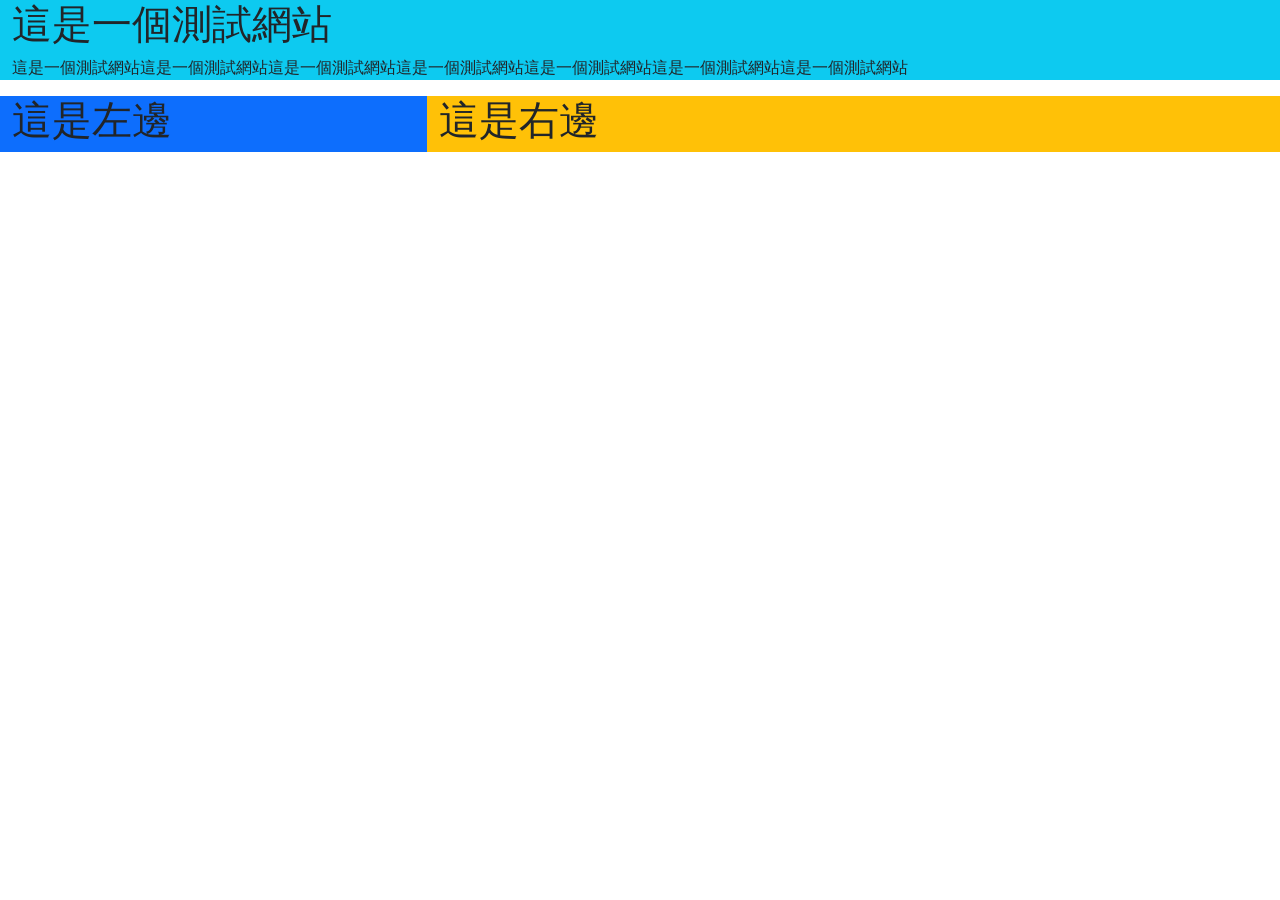
<file: newbt5.html>
<!DOCTYPE html>
<html lang="zh-TW">
<head>
    <meta charset="UTF-8">
    <meta name="viewport" content="width=device-width, initial-scale=1.0">
    <title>A114070020 BookStrap測試</title>
<!-- CSS only -->
<link href="https://cdn.jsdelivr.net/npm/bootstrap@5.1.1/dist/css/bootstrap.min.css" rel="stylesheet" integrity="sha384-F3w7mX95PdgyTmZZMECAngseQB83DfGTowi0iMjiWaeVhAn4FJkqJByhZMI3AhiU" crossorigin="anonymous">
<!-- JavaScript Bundle with Popper -->
<script src="https://cdn.jsdelivr.net/npm/bootstrap@5.1.1/dist/js/bootstrap.bundle.min.js" integrity="sha384-/bQdsTh/da6pkI1MST/rWKFNjaCP5gBSY4sEBT38Q/9RBh9AH40zEOg7Hlq2THRZ" crossorigin="anonymous"></script>
</head>
<body>
    <div class="container-fluid bg-info">
        <h1>這是一個測試網站</h1>
        <p>這是一個測試網站這是一個測試網站這是一個測試網站這是一個測試網站這是一個測試網站這是一個測試網站這是一個測試網站</p>
    </div>
    <div class="container-fluid bg-info">
        <div class="row">
            <div class="col-6 col-sm-4 bg-primary">
                <h1>這是左邊</h1>
            </div>
            <div class="col-8 bg-warning">
                <h1>這是右邊</h1>
            </div>
        </div>
    </div>
</body>
</html>
</file>
